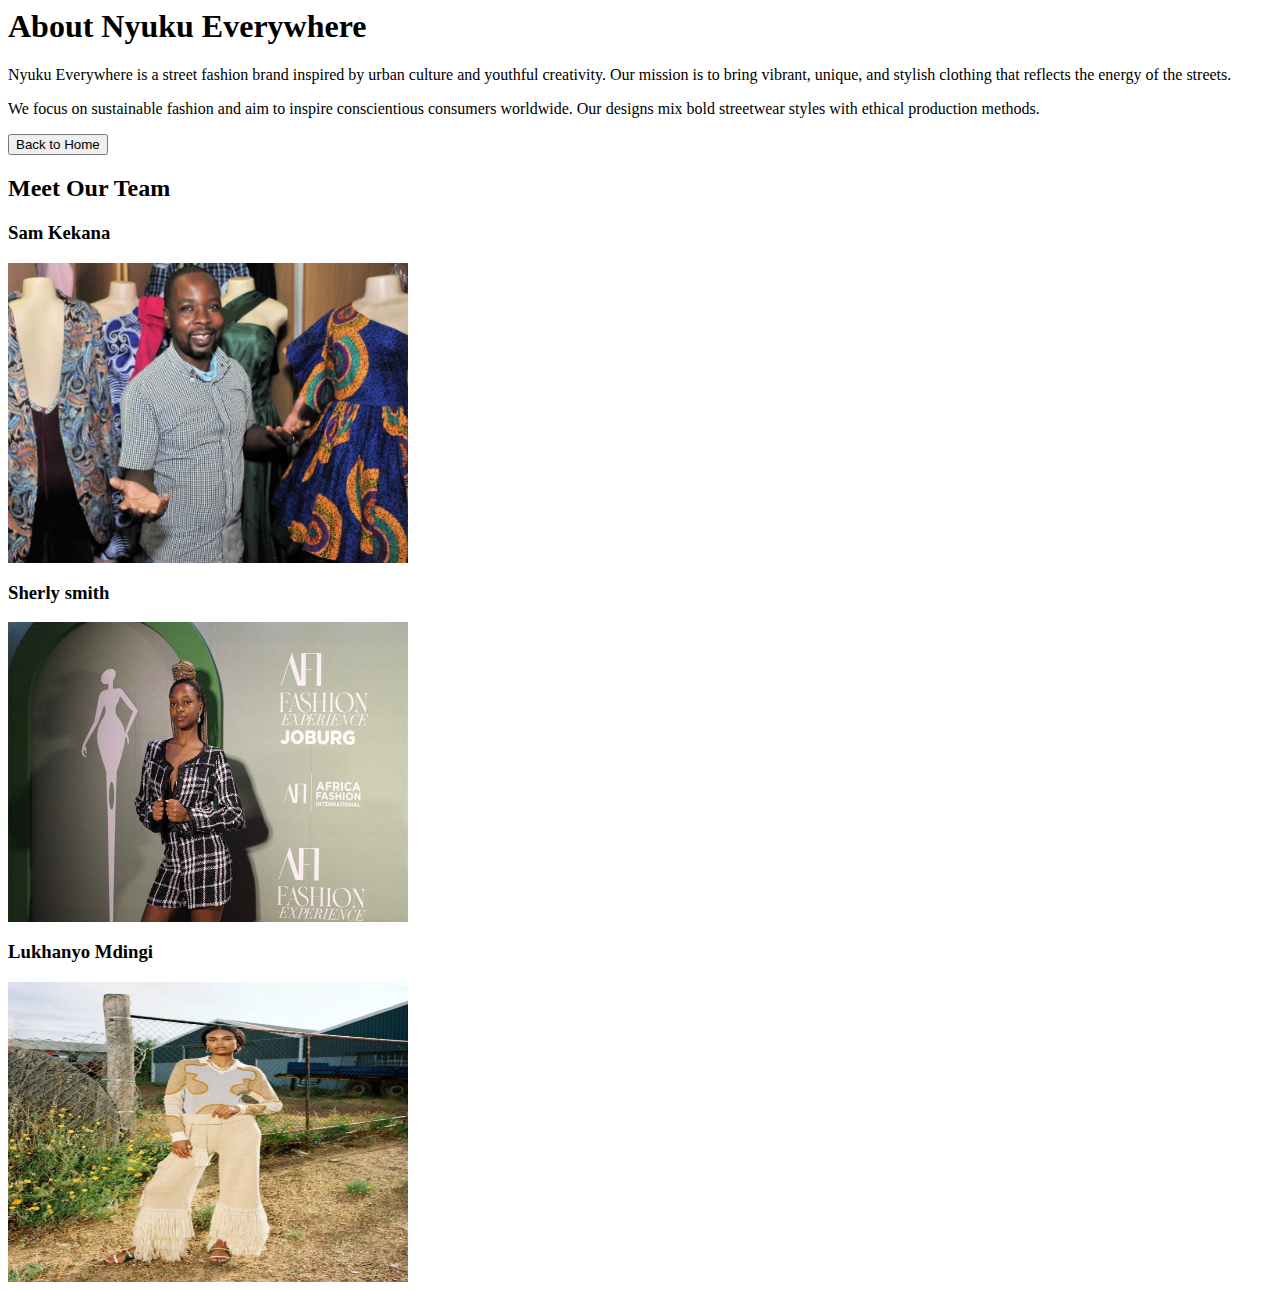
<file: about.html>
<section class="about">
    <h1>About Nyuku Everywhere</h1>
    <p>
        Nyuku Everywhere is a street fashion brand inspired by urban culture and youthful creativity. 
        Our mission is to bring vibrant, unique, and stylish clothing that reflects the energy of the streets.
    </p>
    <p>
        We focus on sustainable fashion and aim to inspire conscientious consumers worldwide. 
        Our designs mix bold streetwear styles with ethical production methods.
    </p>
    <button onclick="window.location.href='index.html'">Back to Home</button>
    <body >
    
    <h2>Meet Our Team</h2>
    <div class="team">
        <div class="team-member">
            <h3>Sam Kekana</h3>
            <img src="./assests/sam.jpg" alt="img"width="400"height="300";>
        </div>
        <div class="team-member">
            <h3>Sherly smith</h3>
            <img src="./assests/sherly.jpg" alt="img"width="400"height="300";>
        </div>
        <div class="team-member">
            <h3>Lukhanyo Mdingi</h3>
            <img src="./assests/Lukhanyo Mdingi.webp" alt="img"width="400"height="300";>
        </div>
    </div>
</section>
</file>
